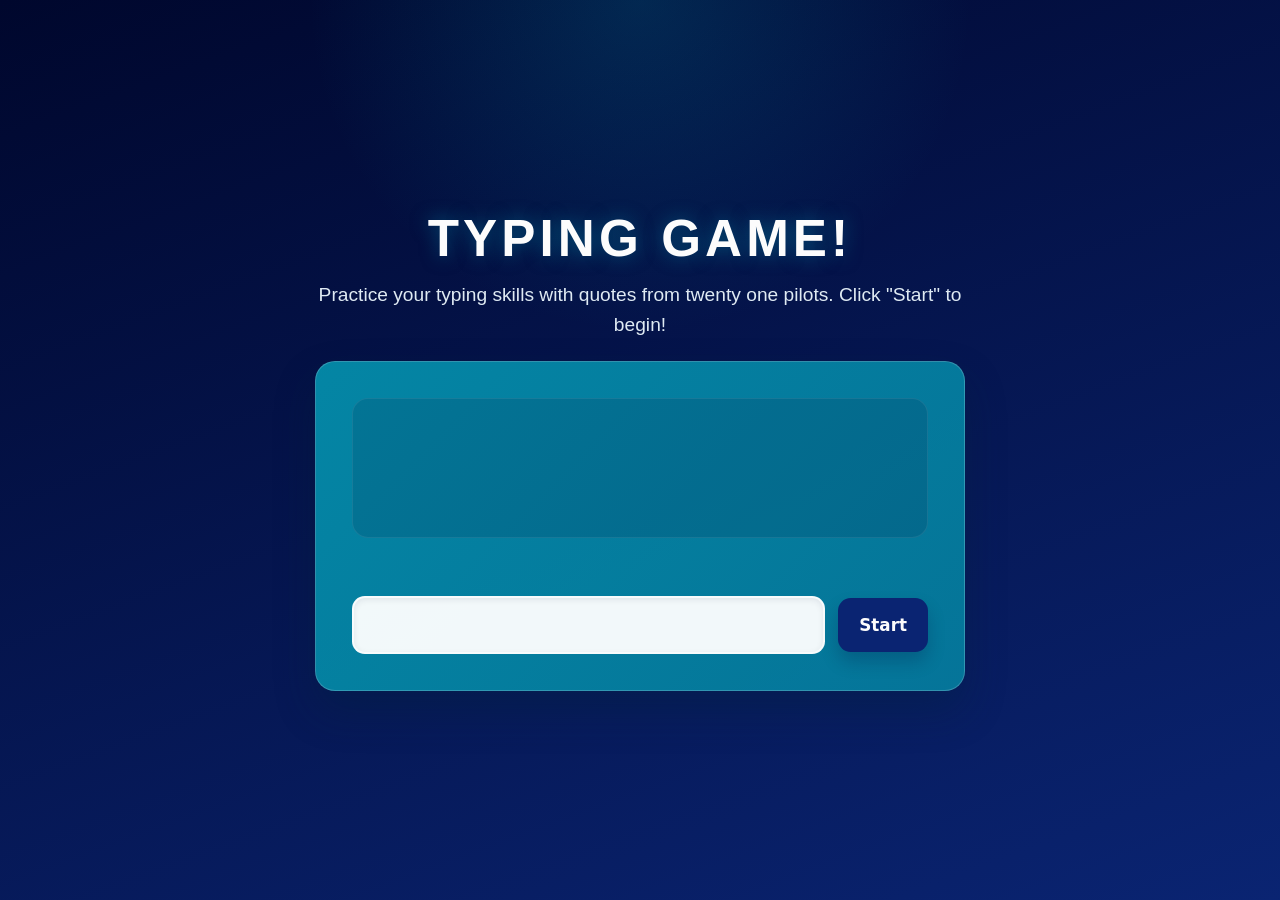
<file: docs/05-app-dev/src:typing-game/index.html>
<!-- inside index.html -->
<html>
  <head>
    <title>Typing game</title>
    <meta charset="utf-8" />
    <link rel="stylesheet" href="style.css" />
    <script src="script.js" defer></script>
  </head>

  <body>
    <div id="page">
      <div class="app-shell">
        <h1>Typing game!</h1>
        <div id="instructions">
          <p>
            Practice your typing skills with quotes from twenty one pilots.
            Click "Start" to begin!
          </p>
        </div>
        <div id="main-container">
          <p id="quote" aria-live="polite"></p>
          <p id="message" aria-live="assertive"></p>
          <!-- This will display any status messages -->
          <div class="controls">
            <input type="text" aria-label="current word" id="typed-value" />
            <!-- The textbox for typing -->
            <button class="button" id="start-button" role="button">
              Start
            </button>
            <!-- To start the game -->
          </div>
        </div>
      </div>
    </div>
  </body>
</html>
</file>
<file: docs/05-app-dev/src:typing-game/style.css>
:root {
  --background-color: #00072D;
  --background-accent: #0A2472;
  --container-color: #048BA8;
  --container-shadow: rgba(3, 35, 58, 0.32);
  --panel-glow: rgba(255, 255, 255, 0.08);
  --main-text-color: #FCFCFC;
  --muted-text-color: #dfeaf3;
  --text-box-text-color: #0A2472;
  --button-color: #0A2472;
  --button-hover-color: #00072D;
  --button-text-color: #FCFCFC;
  --highlight-color: #FFFFFF;
  --highlight-bg: rgba(255, 255, 255, 0.15);
  --error-color: #ff6b6b;
  --error-bg: #ffe6e6;
}

* {
  box-sizing: border-box;
}

body {
  margin: 0;
  min-height: 100vh;
  font-family: "Inter var", helvetica, arial, sans-serif;
  text-align: center;
  color: var(--main-text-color);
  background:
    radial-gradient(circle at top, rgba(4, 139, 168, 0.22), transparent 30%),
    linear-gradient(160deg, var(--background-color) 0%, var(--background-accent) 100%);
}

#page {
  width: 100%;
  min-height: 100vh;
  display: grid;
  place-items: center;
  padding: 2rem 1rem;
}

.app-shell {
  width: min(100%, 760px);
}

h1 {
  margin: 0 0 0.75rem;
  font-size: clamp(2.25rem, 4vw, 3.25rem);
  letter-spacing: 0.08em;
  text-transform: uppercase;
  color: var(--main-text-color);
  text-shadow: 0 0 18px rgba(4, 139, 168, 0.5);
}

#instructions {
  color: var(--muted-text-color);
  text-align: center;
  font-size: clamp(1rem, 2vw, 1.2rem);
  margin: 0 auto 1.25rem;
  max-width: 680px;
}

#instructions p {
  margin: 0;
  line-height: 1.6;
}

#main-container {
  width: min(100%, 650px);
  background: linear-gradient(135deg, rgba(4, 139, 168, 0.96) 0%, rgba(5, 120, 155, 0.96) 100%);
  border: 1px solid rgba(255, 255, 255, 0.18);
  border-radius: 1.25rem;
  margin: 0 auto;
  padding: clamp(1.4rem, 3vw, 2.25rem);
  box-shadow: 0 20px 40px var(--container-shadow);
  display: flex;
  flex-direction: column;
  justify-content: center;
  gap: 1.1rem;
}

#quote {
  min-height: 140px;
  margin: 0;
  padding: 1.35rem 1rem;
  border-radius: 1rem;
  background: rgba(0, 7, 45, 0.12);
  border: 1px solid var(--panel-glow);
  color: var(--main-text-color);
  font-size: clamp(1.2rem, 2vw, 1.7rem);
  line-height: 1.75;
  letter-spacing: 0.02em;
  font-family: "Georgia", "Times New Roman", serif;
  text-align: left;
}

#quote span {
  display: inline-block;
  padding: 0.08rem 0.12rem;
  border-radius: 0.35rem;
  transition: all 0.2s ease;
}

#message {
  min-height: 1.4rem;
  margin: 0;
  color: var(--main-text-color);
  font-weight: 600;
  letter-spacing: 0.03em;
}

.controls {
  display: flex;
  gap: 0.85rem;
  align-items: center;
  justify-content: center;
  flex-wrap: wrap;
}

#typed-value {
  flex: 1 1 280px;
  min-width: 0;
  color: var(--text-box-text-color);
  font-size: clamp(1.05rem, 2vw, 1.4rem);
  text-align: center;
  padding: 0.9rem 1rem;
  border: 2px solid rgba(255, 255, 255, 0.35);
  border-radius: 0.8rem;
  background: rgba(255, 255, 255, 0.95);
  box-shadow: inset 0 2px 6px rgba(0, 7, 45, 0.08);
  transition: border-color 0.2s ease, box-shadow 0.2s ease, transform 0.2s ease;
}

#typed-value:focus {
  outline: none;
  border-color: rgba(255, 255, 255, 0.8);
  box-shadow: 0 0 0 4px rgba(255, 255, 255, 0.12);
}

.button {
  background-color: var(--button-color);
  border: 1px solid transparent;
  border-radius: 0.8rem;
  box-sizing: border-box;
  color: var(--button-text-color);
  cursor: pointer;
  flex: 0 0 auto;
  font-family: "Inter var", ui-sans-serif, system-ui, -apple-system, system-ui, "Segoe UI", Roboto, "Helvetica Neue", Arial, "Noto Sans", sans-serif, "Apple Color Emoji", "Segoe UI Emoji", "Segoe UI Symbol", "Noto Color Emoji";
  font-size: 1.05rem;
  font-weight: 700;
  line-height: 1.5rem;
  padding: 0.85rem 1.25rem;
  text-align: center;
  text-decoration: none;
  transition: transform 0.2s ease, background-color 0.2s ease, box-shadow 0.2s ease;
  box-shadow: 0 10px 18px rgba(0, 7, 45, 0.2);
  user-select: none;
  -webkit-user-select: none;
  touch-action: manipulation;
}

.button:hover {
  background-color: var(--button-hover-color);
  transform: translateY(-1px);
}

.button:active {
  transform: translateY(0);
}

.button:focus {
  outline: 2px solid transparent;
  outline-offset: 2px;
  box-shadow: 0 0 0 4px rgba(255, 255, 255, 0.18);
}

.highlight {
  color: var(--highlight-color);
  font-weight: 700;
  background: var(--highlight-bg);
  box-shadow: inset 0 0 0 1px rgba(255, 255, 255, 0.16);
}

.past-text {
  color: rgba(255, 255, 255, 0.7);
  text-decoration: line-through;
  text-decoration-thickness: 2px;
}

.error {
  border: 2px solid var(--error-color);
  background-color: var(--error-bg);
  animation: shake 0.4s ease-in-out 2;
}

@media (max-width: 540px) {
  #main-container {
    padding: 1.2rem;
  }

  .controls {
    flex-direction: column;
  }

  #typed-value,
  .button {
    width: 100%;
  }
}

@keyframes shake {
  0% {
    transform: translateX(0);
  }

  25% {
    transform: translateX(-6px);
  }

  50% {
    transform: translateX(6px);
  }

  75% {
    transform: translateX(-6px);
  }

  100% {
    transform: translateX(0);
  }
}
</file>
